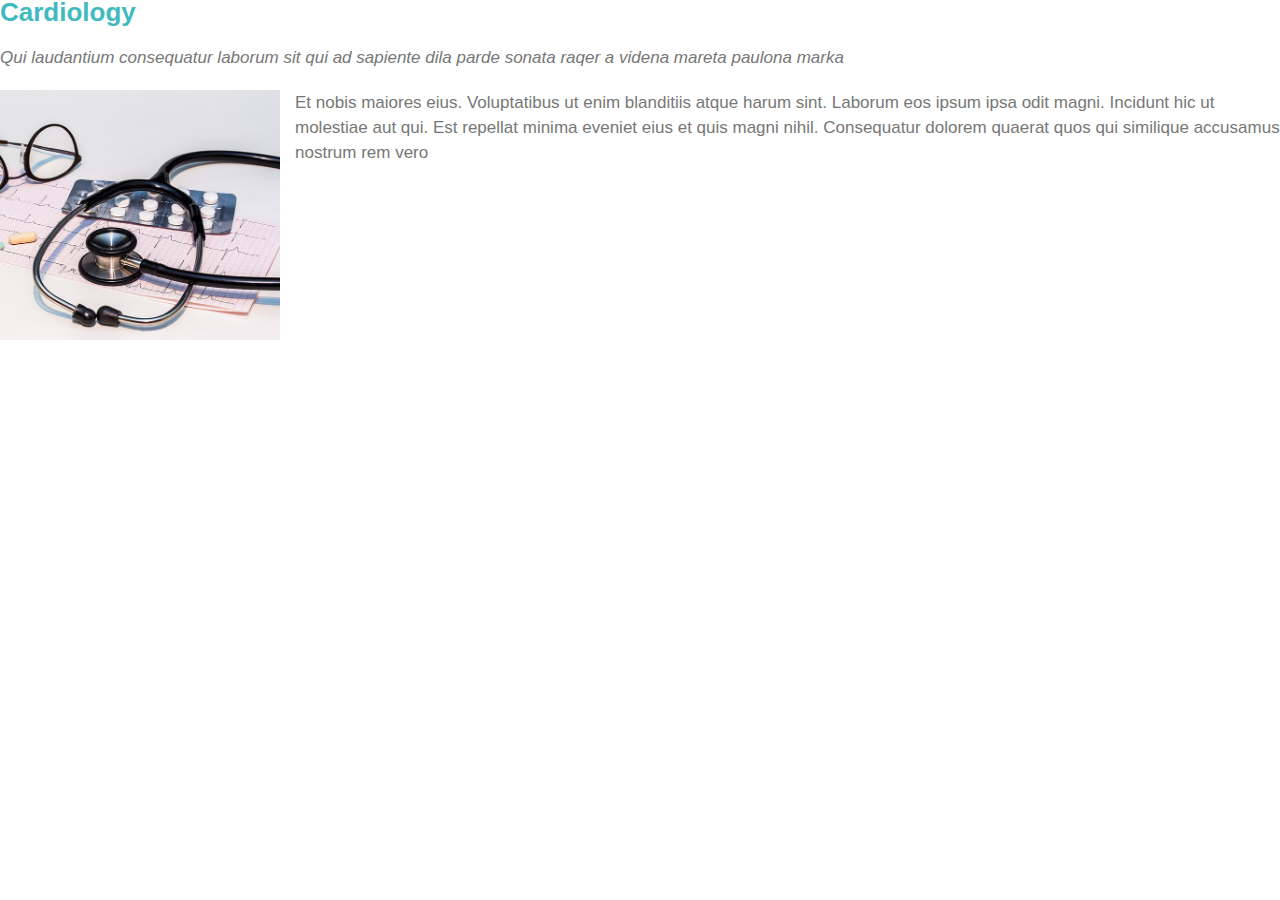
<file: Medicio/Cardiology.html>
<!DOCTYPE html>
<html lang="en">
<head>
  
    <title>Document</title>
    <link rel="stylesheet" href="./Cardiology.css">
</head>
<body>
    <div class="Cardiology">
        <div class="Cardiologycontent">
        <h3>Cardiology</h3>
        <p>Qui laudantium consequatur laborum sit qui ad sapiente dila parde sonata raqer a 
            videna mareta paulona marka</p>
        </div>
        <div class="Cardiologychild">
            <div class="Cardiologyimg">
                <img src="./Cardiology.jpg" alt="">
            </div>
            <div >
                <p class="Cardiologypara">Et nobis maiores eius. Voluptatibus ut enim blanditiis atque harum sint.
                 Laborum eos ipsum ipsa odit magni. Incidunt hic ut molestiae aut qui. Est repellat 
                 minima eveniet eius et quis magni nihil. Consequatur dolorem quaerat quos qui
                  similique accusamus nostrum rem vero</p>
            </div>
        </div>    

    </div>

    
</body>
</html>
</file>
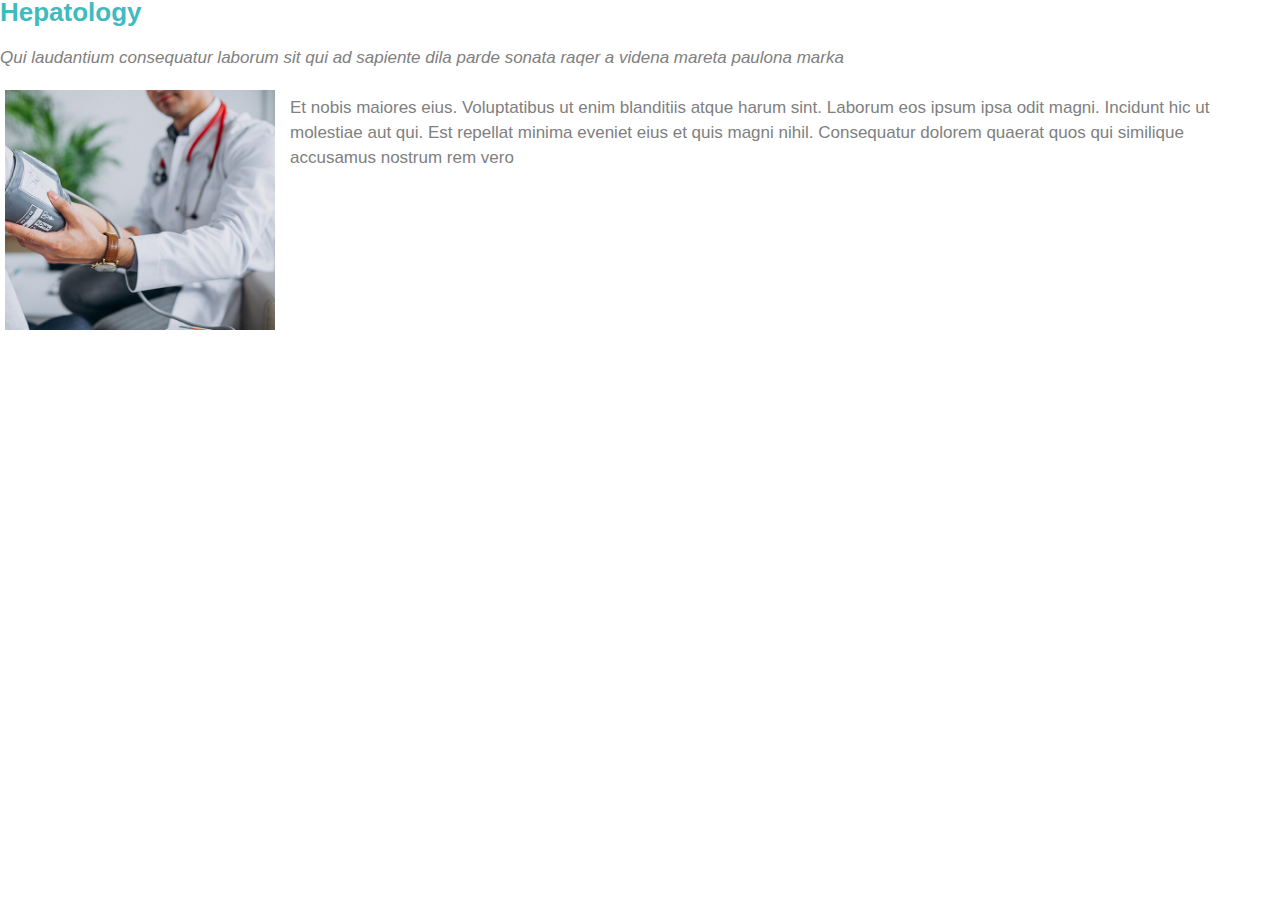
<file: Medicio/Hepatology.html>
<!DOCTYPE html>
<html lang="en">
<head>

    <title>Document</title>
    <link rel="stylesheet" href="./Hepatology.css">
</head>
<body>
    <div class="Hepatology">
        <h3>Hepatology</h3>
        <i>Qui laudantium consequatur laborum sit qui ad sapiente dila parde sonata raqer a videna mareta paulona marka</i>
        <div class="Hepatologychild">
            <img src="./Hepatology.jpg" alt="">
            <p>Et nobis maiores eius. Voluptatibus ut enim blanditiis atque harum sint. Laborum eos ipsum ipsa odit
                 magni. Incidunt hic ut molestiae aut qui. Est repellat minima eveniet eius et quis magni nihil.
                  Consequatur dolorem quaerat quos qui similique accusamus nostrum rem vero</p>
        </div>
    </div>
    
</body>
</html>
</file>
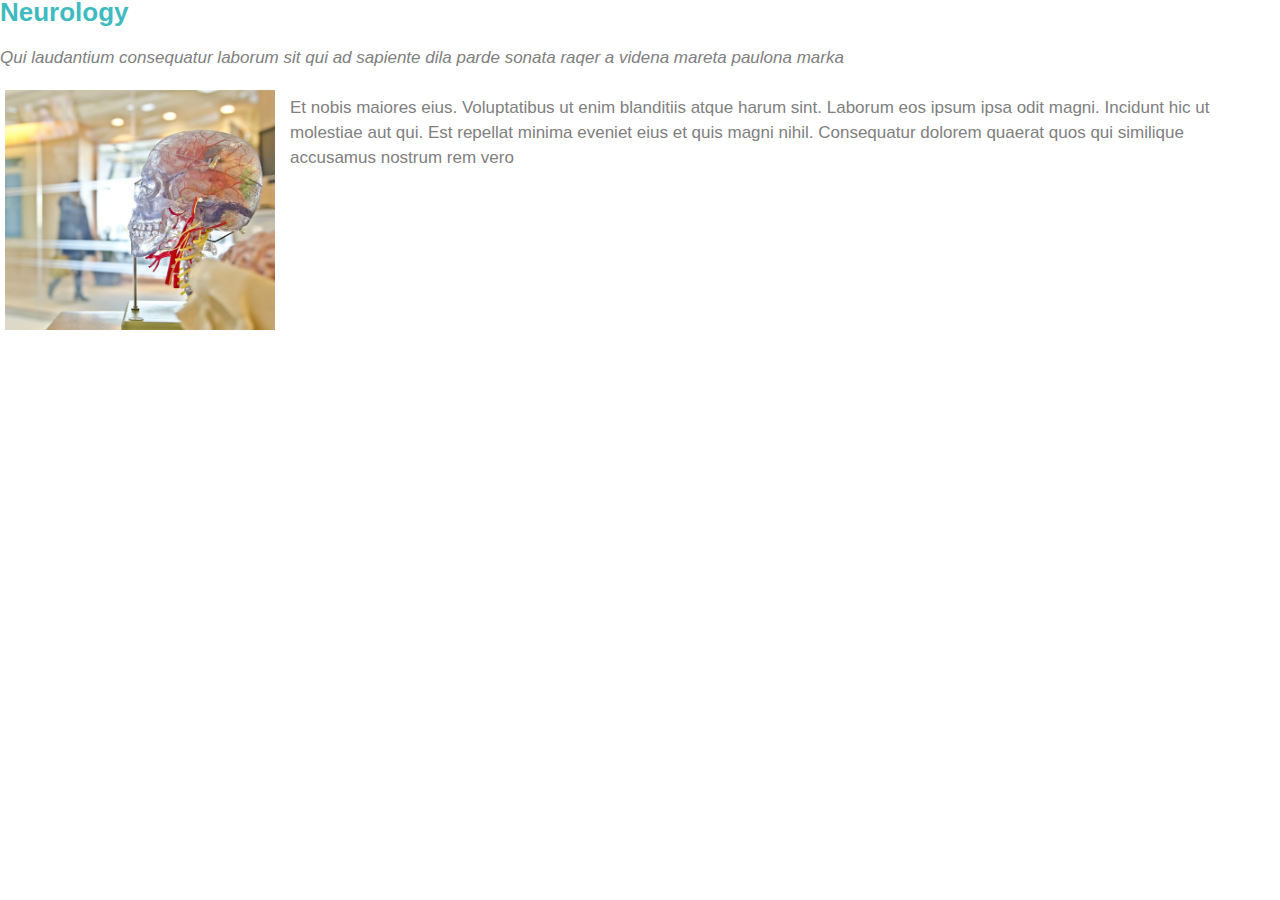
<file: Medicio/Neurology.html>
<!DOCTYPE html>
<html lang="en">
<head>

    <title>Neurology</title>
    <link rel="stylesheet" href="./Neurology.css">
</head>
<body>
    <div class="Neurology">
        <h3>Neurology</h3>
        <i>Qui laudantium consequatur laborum sit qui ad sapiente dila parde sonata raqer a videna mareta paulona marka</i>
        <div class="Neurologychild">
             <img src="./Neurology.jpg" alt="">
             <p class="Neurologychildpara" >Et nobis maiores eius. Voluptatibus ut enim blanditiis atque harum sint. Laborum eos ipsum ipsa
                 odit magni. Incidunt hic ut molestiae aut qui. Est repellat minima eveniet eius et quis magni
                 nihil. Consequatur dolorem quaerat quos qui similique accusamus nostrum rem vero</p>
        </div>
    </div>
    
</body>
</html>
</file>
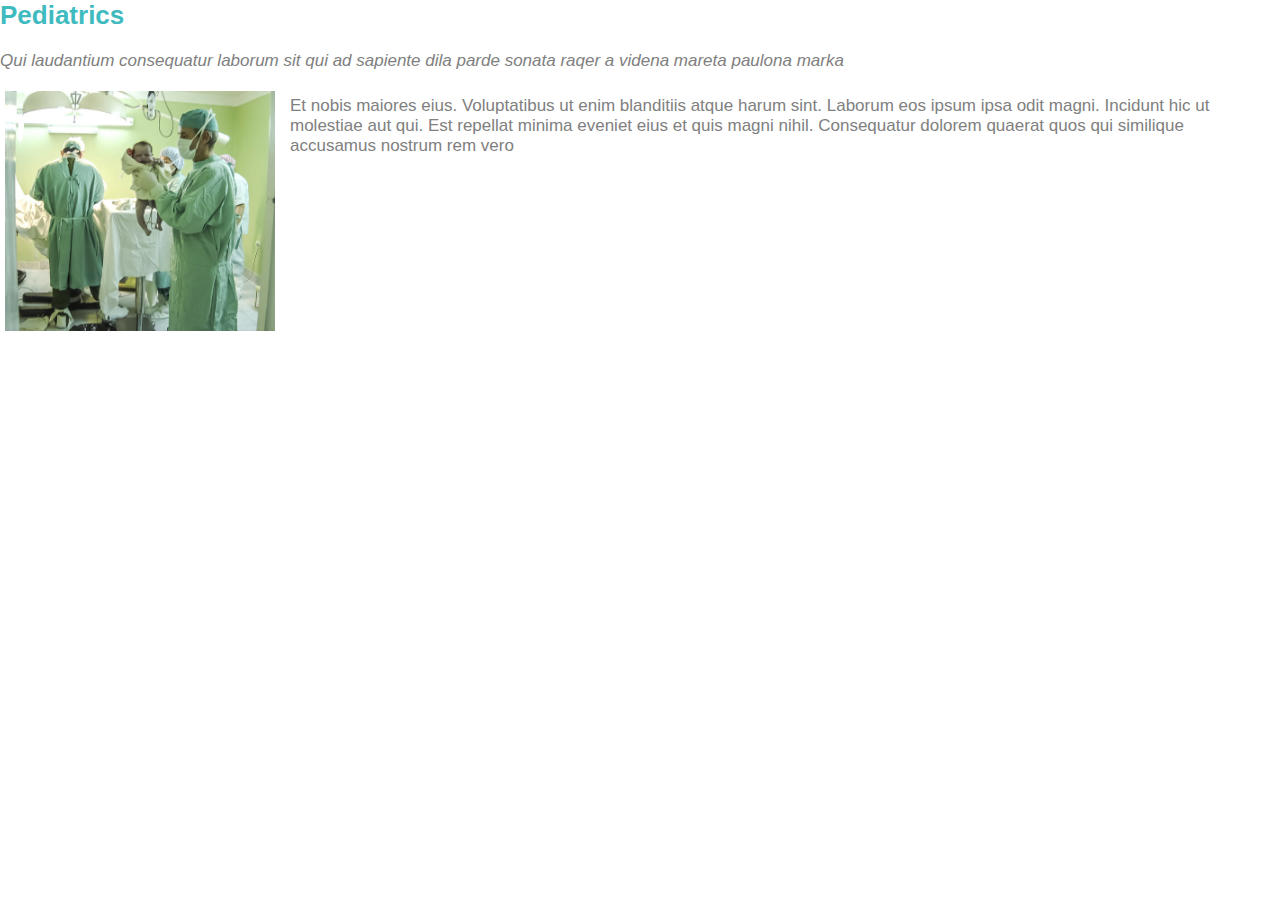
<file: Medicio/Pediatrics.html>
<!DOCTYPE html>
<html lang="en">
<head>
    
    <title>Pediatrics</title>
    <link rel="stylesheet" href="./Pediatrics.css">
</head>
<body>
    <div class="Pediatrics">
        <h3>Pediatrics</h3>
        <i>Qui laudantium consequatur laborum sit qui ad sapiente dila parde sonata raqer a videna mareta paulona marka</i>
        <div class="Pediatricschild">
            <img src="./Pediatrics.jpg" alt="">
            <p>Et nobis maiores eius. Voluptatibus ut enim blanditiis atque harum sint. Laborum eos ipsum ipsa odit magni.
                 Incidunt hic ut molestiae aut qui. Est repellat minima eveniet eius et quis magni nihil. Consequatur 
                 dolorem quaerat quos qui similique accusamus nostrum rem vero</p>
        </div>
    </div>
</body>
</html>
</file>
<file: Medicio/Cardiology.css>
*
{
    margin: 0px;
    padding: 0px;
    box-sizing: border-box;
    font-family: 'Segoe UI', Tahoma, Geneva, Verdana, sans-serif;
}
.Cardiology{
    line-height: 25px;
   
    
}

.Cardiology h3{
    font-size: 26px;
    margin-bottom: 20px;
    color: #3fbbc0;
    font-family: "Roboto", sans-serif;
   
}
.Cardiologycontent p{
    font-style: italic!important;
    color:#777777;
    margin-bottom: 20px;
    font-size: 17px;
}

.Cardiologychild{
    display: flex;
}

.Cardiologyimg img{
    width: 280px;
    height: 250px;
}

.Cardiologypara {
    font-family: "Roboto", sans-serif;
    color:#777777;
    margin-left: 15px;
    font-size: 17px;

}
</file>
<file: Medicio/Hepatology.css>
*
{
    margin: 0px;
    padding: 0px;
    box-sizing: border-box;
    font-family: 'Segoe UI', Tahoma, Geneva, Verdana, sans-serif;
}

.Hepatology{
    line-height: 25px;
}

.Hepatology h3{
    font-size: 26px;
    margin-bottom: 20px;
    color: #3fbbc0;
    font-family: "Roboto", sans-serif;
}
.Hepatology i{
    font-style: italic!important;
    color:gray;
    /* margin-bottom: 20px; */
    font-size: 17px;
}
.Hepatologychild img{
    width: 280px;
    height: 250px;
    padding: 5px;
}
.Hepatologychild{
    display: flex;
    margin-top: 15px;
}
.Hepatologychild p{
    font-family: "Roboto", sans-serif;
    color:gray;
    margin-bottom: 20px;
    font-size: 17px;
    padding: 10px;

}
</file>
<file: Medicio/Neurology.css>
*
{
    margin: 0px;
    padding: 0px;
    box-sizing: border-box;
    font-family: 'Segoe UI', Tahoma, Geneva, Verdana, sans-serif;
}

.Neurology{
    line-height: 25px;
  
}

.Neurology h3{
    font-size: 26px;
    margin-bottom: 20px;
    color: #3fbbc0;
    font-family: "Roboto", sans-serif;
}
.Neurology i{
    font-style: italic!important;
    color:gray;
    /* margin-bottom: 20px; */
    font-size: 17px;
}
.Neurologychild img{
    width: 280px;
    height: 250px;
    padding: 5px;
}
.Neurologychild{
    display: flex;
    margin-top: 15px;
}
.Neurologychild p{
    font-family: "Roboto", sans-serif;
    color:gray;
    margin-bottom: 20px;
    font-size: 17px;
    padding: 10px;

}
</file>
<file: Medicio/Pediatrics.css>
*
{
    margin: 0px;
    padding: 0px;
    box-sizing: border-box;
    font-family: 'Segoe UI', Tahoma, Geneva, Verdana, sans-serif;
}

.Hepatology{
    line-height: 25px;

}

.Pediatrics h3{
    font-size: 26px;
    margin-bottom: 20px;
    color: #3fbbc0;
    font-family: "Roboto", sans-serif;
}
.Pediatrics i{
    font-style: italic!important;
    color:gray;
    /* margin-bottom: 20px; */
    font-size: 17px;
}
.Pediatricschild img{
    width: 280px;
    height: 250px;
    padding: 5px;
}
.Pediatricschild{
    display: flex;
    margin-top: 15px;
}
.Pediatricschild p{
    font-family: "Roboto", sans-serif;
    color:gray;
    margin-bottom: 20px;
    font-size: 17px;
    padding: 10px;

}
</file>
